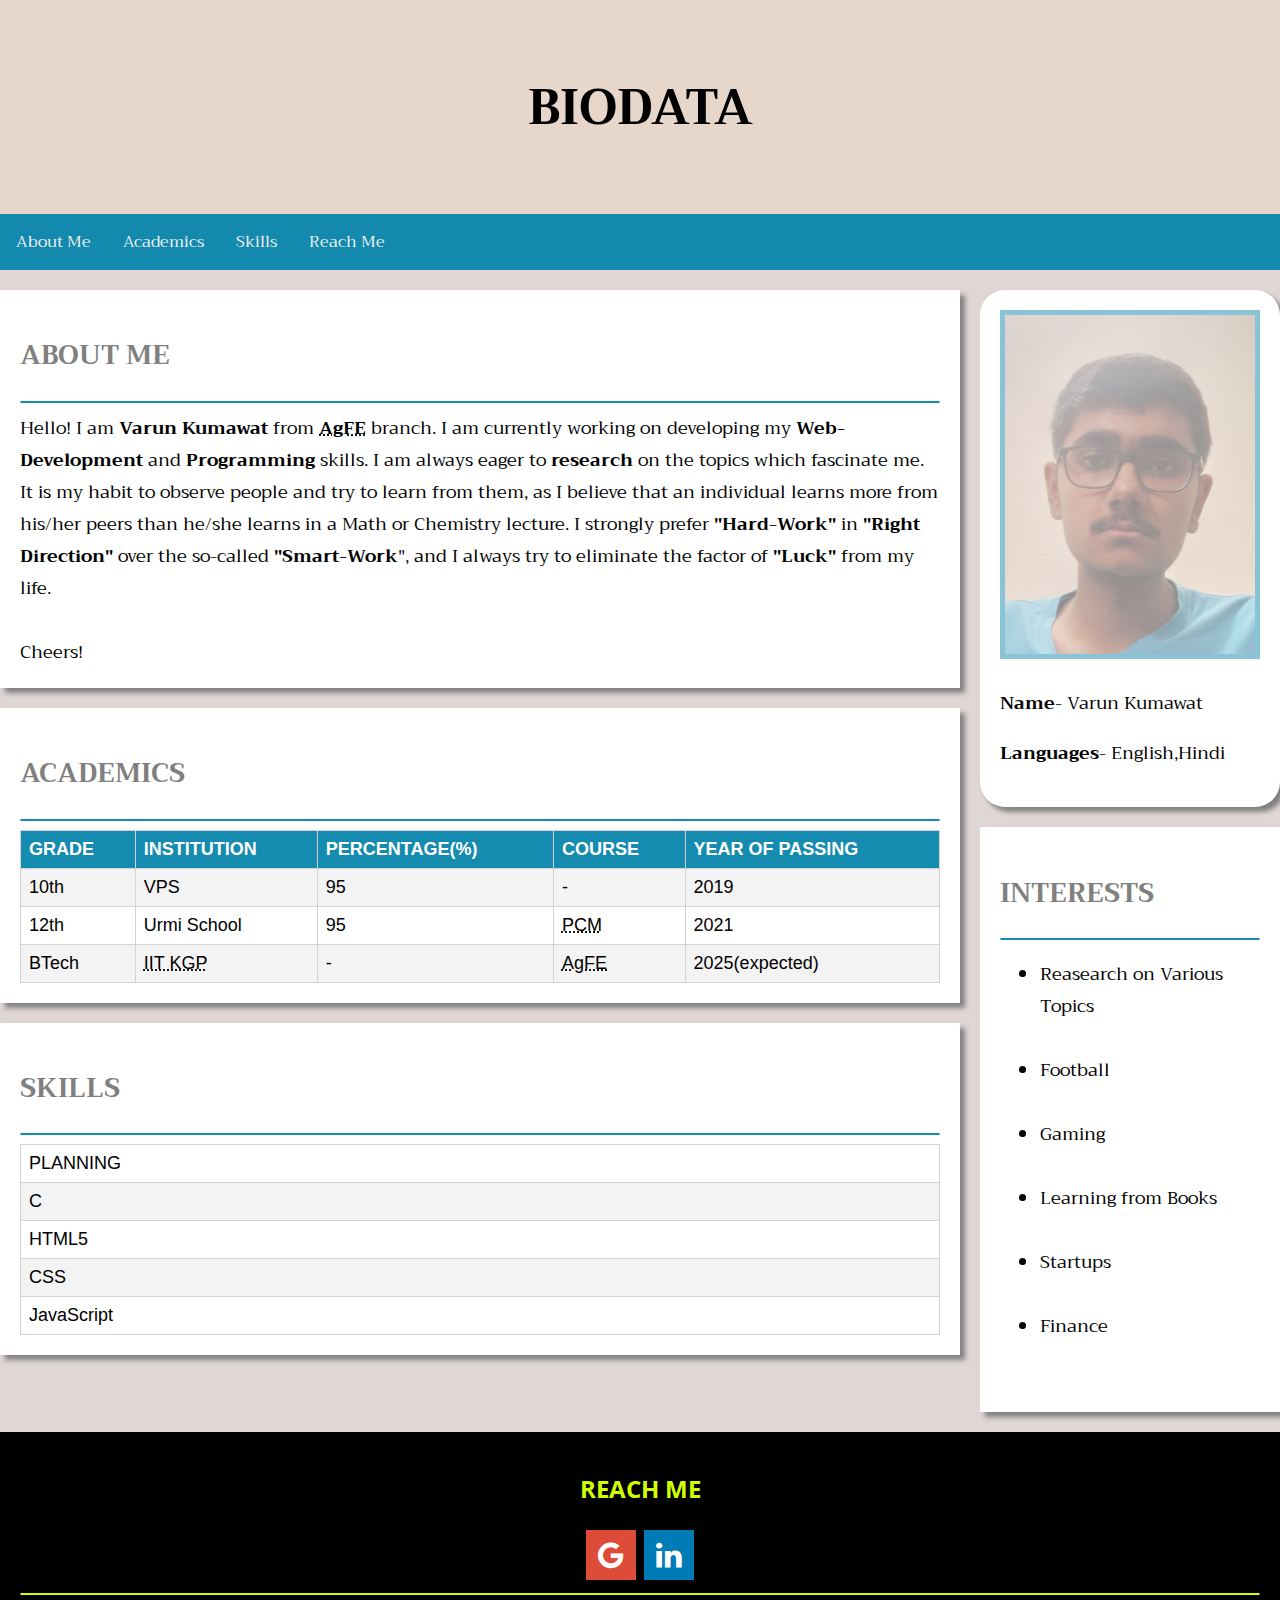
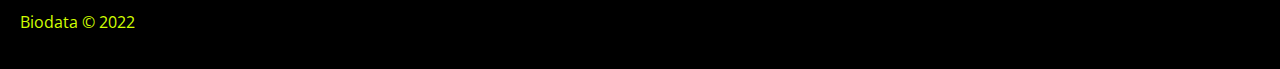
<file: index.html>
<!DOCTYPE html>
<html>

<head>

  <meta charset="UTF-8">

  <meta name="viewport" content="width=device-width, initial-scale=1">

  <!-- FOR FONT-AWESOME ICONS -->
  <link rel="stylesheet" href="https://cdnjs.cloudflare.com/ajax/libs/font-awesome/4.7.0/css/font-awesome.min.css">

  <!-- FOR GOOGLE FONTS -->
  <link rel="stylesheet" href="https://fonts.googleapis.com/css?family=Trirong">
  <link rel="preconnect" href="https://fonts.googleapis.com">
  <link rel="preconnect" href="https://fonts.gstatic.com" crossorigin>
  <link href="https://fonts.googleapis.com/css2?family=Open+Sans:ital,wght@1,600&display=swap" rel="stylesheet">

  <!-- FOR FAVICON -->
  <link rel="apple-touch-icon" sizes="180x180" href="favicon/apple-touch-icon.png">
  <link rel="icon" type="image/png" sizes="32x32" href="favicon/favicon-32x32.png">
  <link rel="icon" type="image/png" sizes="16x16" href="favicon/favicon-16x16.png">
  <link rel="manifest" href="favicon/site.webmanifest">
  <link rel="mask-icon" href="favicon/safari-pinned-tab.svg" color="#5bbad5">
  <meta name="msapplication-TileColor" content="#da532c">
  <meta name="theme-color" content="#ffffff">

  <link rel="stylesheet" href="style.css">

  <title>
    BIODATA
  </title>


</head>



<body>

  <div class="header">
    <h1>BIODATA</h1>
  </div>
  
  <!-- NAV-BAR -->
  <div class="topnav">
    <a href="#aboutme">About Me</a>
    <a href="#academics">Academics</a>
    <a href="#skills">Skills</a>
    <a href="#reachme">Reach Me</a>
  </div>

  <div class="row">
    
    <!-- LEFT-COLUMN -->
    <div class="leftcolumn">

      <div class="card" id="aboutme">
        <h2 class="increase">ABOUT ME</h2>
        <hr class="new">
        Hello! I am <b>Varun Kumawat</b> from <b><abbr title="Agricultural and Food Engineering">AgFE</abbr></b> branch.
        I am currently working on developing my <b>Web-Development</b> and <b>Programming</b> skills. I am always eager
        to <b>research</b> on the topics which fascinate me. It is my habit to observe people and try to learn from
        them, as I believe that an individual learns more from his/her peers than he/she learns in a Math or Chemistry
        lecture. I strongly prefer <b>"Hard-Work"</b> in <b>"Right Direction"</b> over the so-called
        <b>"Smart-Work</b>", and I always try to eliminate the factor of
        <b>"Luck"</b> from my life.
        <br> <br>Cheers!
      </div>

      <div class="card" id="academics">
        <h2 class="increase">ACADEMICS</h2>
        <hr class="new">

        <div style="overflow-x: auto;">
          <table id="table1">
            <tr>
              <th>GRADE</th>
              <th>INSTITUTION</th>
              <th>PERCENTAGE(%)</th>
              <th>COURSE</th>
              <th>YEAR OF PASSING</th>
            </tr>
            <tr>
              <td>10th</td>
              <td>VPS</td>
              <td>95</td>
              <td>-</td>
              <td>2019</td>
            </tr>
            <tr>
              <td>12th</td>
              <td>Urmi School</td>
              <td>95</td>
              <td><abbr title="Physics,Chemistry,Math">PCM</abbr></td>
              <td>2021</td>
            </tr>
            <tr>
              <td>BTech</td>
              <td><abbr title="Indian Institute of Technology Kharagpur">IIT KGP</abbr></td>
              <td>-</td>
              <td><abbr title="Agricultural and Food Engineering">AgFE</abbr></td>
              <td>2025(expected)</td>
            </tr>
          </table>
        </div>
      </div>

      <div class="card" id="skills">
        <h2 class="increase">SKILLS</h2>
        <hr class="new">
        <table id="table1">
          <tr>
            <td>PLANNING</td>
          </tr>
          <tr>
            <td>C</td>
          </tr>
          <tr>
            <td>HTML5</td>
          </tr>
          <tr>
            <td>CSS</td>
          </tr>
          <tr>
            <td>JavaScript</td>
          </tr>
        </table>
      </div>

    </div>

    
    <!-- RIGHT-COLUMN -->
    <div class="rightcolumn">

      <div class="card" id="info">
        <img id="image" src="profile.jpg" alt="Profile" class="responsive">
        <p><b>Name</b>- Varun Kumawat</p>
        <p><b>Languages</b>- English,Hindi</p>
      </div>


      <div class="card" id="interest">
        <h2 class="increase">INTERESTS</h2>
        <hr class="new">
        <ul>
          <li>Reasearch on Various Topics</li><br>
          <li>Football</li><br>
          <li>Gaming</li><br>
          <li>Learning from Books</li><br>
          <li>Startups</li><br>
          <li>Finance</li><br>
        </ul>
      </div>

    </div>
  </div>


  <!-- FOOTER -->
  <div class="footer" id="reachme">
    <h2 class="foot">REACH ME </h2>

    <a href="mailto:varunkumawatleap2@gmail.com" class="fa fa-google"></a>
    <a href="https://www.linkedin.com/in/varun-kumawat-0a6b3a228" class="fa fa-linkedin" target="_blank"></a>
    <br>
    <hr class="new2">
    <p class="foot-text">Biodata &copy; 2022</p>
  </div>



</body>

</html>
</file>
<file: style.css>
* {
    box-sizing: border-box;
}

html{
    scroll-behavior: smooth;
} 

body {
    padding: 0px;
    margin: 0px;
    background: #e0d6d6;
    font-family: "Trirong", sans-serif;
}




/*GENERAL STUFF*/

h2 {
    color: gray;
}

hr.new {
    border: 1px solid #0483aaef;
    border-radius: 5px;
}

hr.new2 {
    border: 1px solid rgb(208, 255, 0);
    border-radius: 5px;
}

/* Clear floats after the columns */
.row:after {
    content: "";
    display: table;
    clear: both;
}






/* HEADER/TITLE */
.header {
    padding: 30px;
    text-align: center;
    background: rgba(243, 216, 184, 0.37);
    opacity: 1;
}

.header h1 {
    font-size: 50px;
}




/* FOR NAV-BAR */
.topnav {
    overflow: hidden;
    background-color: #0483aaef;
}

.topnav a {
    float: left;
    display: block;
    color: #f2f2f2;
    text-align: center;
    padding: 14px 16px;
    text-decoration: none;
    transition: all 0.5s ease-out;
}


.topnav a:hover {
    background-color: #ddd;
    color: black;
}







/* Create two unequal columns that floats next to each other */

/* LEFT COLUMN */
.leftcolumn {
    float: left;
    width: 75%;
}



/* RIGHT COLUMN */
.rightcolumn {
    float: left;
    width: 25%;
    padding-left: 20px;
}










/*FOR CARDS*/
.card {
    background-color: white;
    padding: 20px;
    margin-top: 20px;
}

div.card {
    font-size: large;
    box-shadow: 5px 5px 5px grey;
}

#aboutme {
    border-radius: 0px;
    background: white;
    padding: 20px;
}

#academics {
    border-radius: 0px;
    background: white;
    padding: 20px;
}

#skills {
    border-radius: 0px;
    background: white;
    padding: 20px;
}

#info {
    border-radius: 25px;
    background: white;
    padding: 20px;
}

#interest {
    border-radius: 0px;
    background: white;
    padding: 20px;
}







/*FOR IMAGE  */
img {
    max-width: 100%;
    height: auto;
}

img {
    border: 5px solid #0483aaef;
}

img {
    opacity: 0.5;
}

img:hover {
    opacity: 1.0;
    transition: all 0.5s ease-out;
}




/* FOR TABLE */
table {
    border-collapse: collapse;
    width: 100%;
}

th,
td {
    text-align: left;
    padding: 8px;
}

#table1 {
    font-family: Arial, Helvetica, sans-serif;
    border-collapse: collapse;
    width: 100%;
}

#table1 td,
#table1 th {
    border: 1px solid lightgray;
    padding: 8px;
}

#table1 tr:nth-child(even) {
    background-color: #f2f2f2f5;
}

#table1 tr:hover {
    background-color: #ddd;
}

th {
    padding-top: 12px;
    padding-bottom: 12px;
    text-align: left;
    background-color: #0483aaef;
    color: white;
}





/* FOOTER */
.footer {
    padding: 20px;
    text-align: center;
    background: rgb(0, 0, 0);
    margin-top: 20px;
    font-family: "Open Sans", sans-serif;
}

h2.foot {
    color: rgb(208, 255, 0);
}

.foot-text {
    color: rgb(208, 255, 0);
    text-align: left;
}







/* Responsive layout - when the screen is less than 800px wide, make the two columns stack on top of each other instead of next to each other */
@media only screen and (max-width: 800px) {

    .leftcolumn,
    .rightcolumn {
        width: 100%;
        padding: 0;
    }

    .footer {
        width: 100%;
        padding: 0;
    }
}

/* Responsive layout - when the screen is less than 500px wide, make the navigation links stack on top of each other instead of next to each other */
@media only screen and (max-width: 500px) {
    .topnav a {
        float: none;
        width: 100%;
    }
}






/* FOR ICONS */
.fa {
    padding: 10px;
    font-size: 30px;
    width: 50px;
    text-align: center;
    text-decoration: none;
    margin: 5px 2px;
}

.fa:hover {
    opacity: 0.7;
}

.fa-google {
    background: #dd4b39;
    color: white;
}

.fa-linkedin {
    background: #007bb5;
    color: white;
}
</file>
